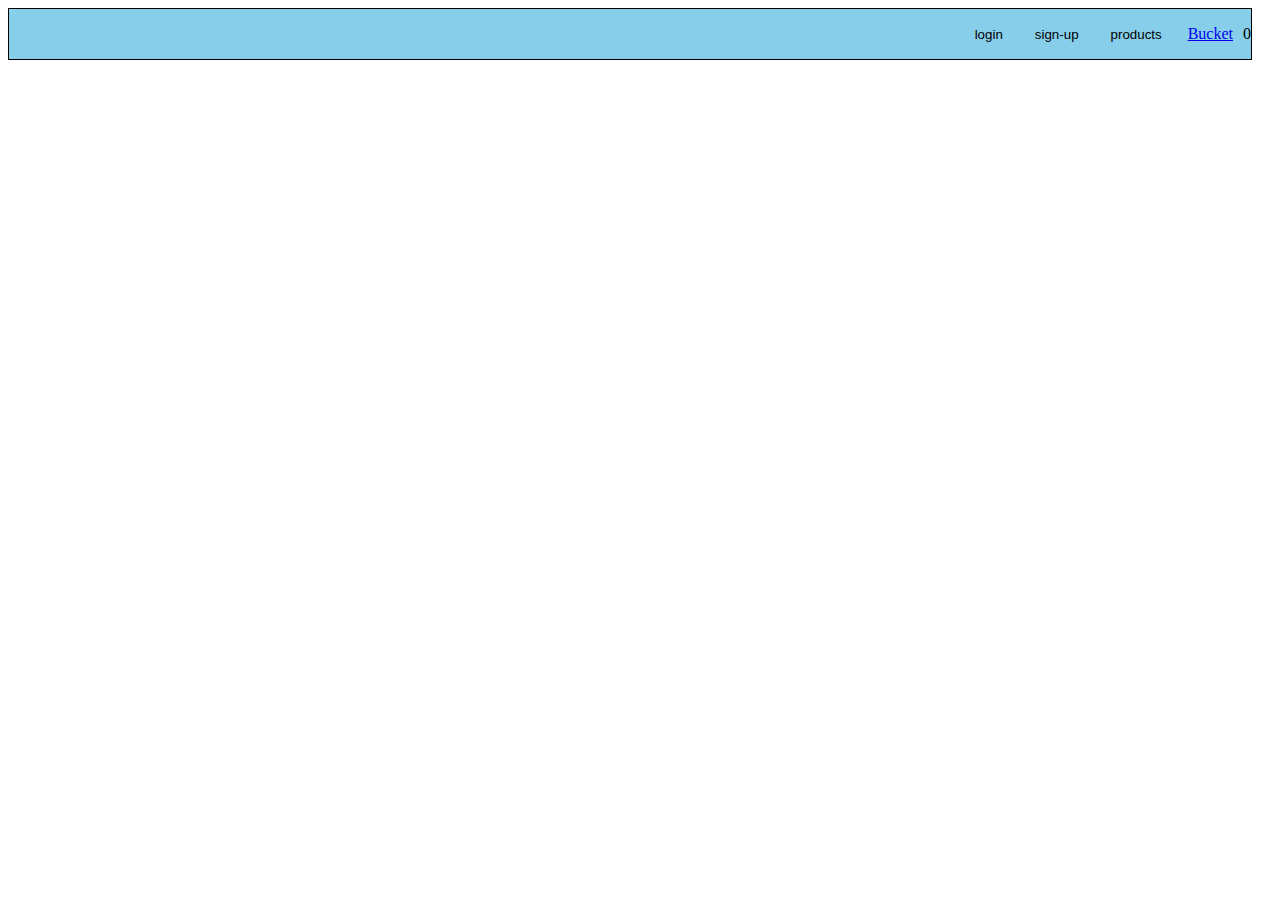
<file: index.html>
<!DOCTYPE html>
<html lang="en">
  <head>
    <meta charset="UTF-8" />
    <meta http-equiv="X-UA-Compatible" content="IE=edge" />
    <meta name="viewport" content="width=device-width, initial-scale=1.0" />
    <title>Home</title>
    <link rel="stylesheet" href="./style/index.css">
  </head>

  <body>
    <div id="navbar">
      <!--Add navbar divs here-->
      <!-- Link to bucket.html -->
       <button>login</button>
       <button>sign-up</button>
       <button>products</button>
       
       <a href="bucket.html">Bucket</a>
      <div id="coffee_count">
        <!--Show total number of coffee added to bucket here, do not add anything only Total count. Not even "Count - 5" but like this "5" -->
      </div>
    </div>

    <div id="menu">
      <!--Show coffee list here in grid format-->
      <!-- add an add to bucket button to each item, give it HTML id as 'add_to_bucket' -->
    </div>
  </body>
</html>
<script src="./scripts/index.js"></script>
</file>
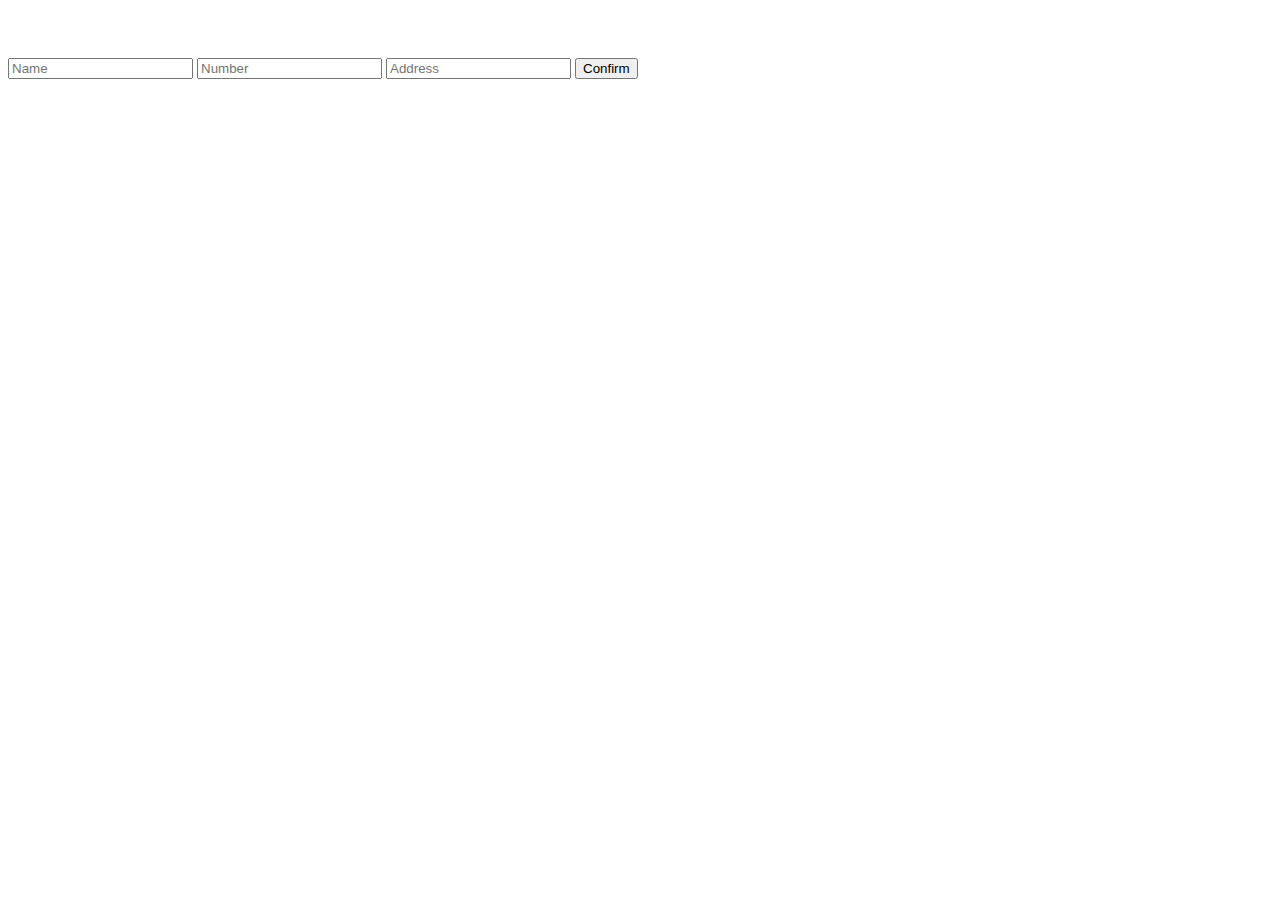
<file: checkout.html>
<!DOCTYPE html>
<html lang="en">
  <head>
    <meta charset="UTF-8" />
    <meta http-equiv="X-UA-Compatible" content="IE=edge" />
    <meta name="viewport" content="width=device-width, initial-scale=1.0" />
    <title>Checkout</title>
    <link rel="stylesheet" href="./style/checkout.css">
  </head>

  <body>
    <div id="order-form">
      <!--Add your form html element here-->
      <!--In form, give #name,#number and #address as HTML id's to relevant input elements -->
      <!-- confirm button with id "confirm" -->

      <form id="form">
        <input type="text" id="name" placeholder="Name">
        <input type="text" id="number" placeholder="Number">
        <input type="text" id="address" placeholder="Address">
        <input type="submit" name="" id="confirm" value="Confirm">
      </form>
    </div>
  </body>
</html>
<script src="./scripts/checkout.js"></script>
</file>
<file: style/index.css>
#navbar{
    display: flex;
    background-color: skyblue;
justify-content: flex-end;
    margin-right: 20px;
    height: 50px;
    border: 1px solid black;
}
#navbar>button{
    background-color: skyblue;
    margin-right: 20px;
    border: none;
    
}
#navbar>a{
    margin-top: 16px;
    margin-right: 10px;
}
#menu{
    display: grid;
    grid-template-columns: repeat(4, 1fr);
    gap: 50px;
    margin-left: 50px;
    margin-top: 50px;

}

#menu>div{
    border: 2px solid rgb(0, 174, 255);
   text-align: center;
    height: 380px;
}

#cofffee_count{
    margin-right: 18px;
    
}

#navbar>button:hover{
cursor: pointer;
}
</file>
<file: style/checkout.css>
input{
margin-top: 50px;

}
</file>
